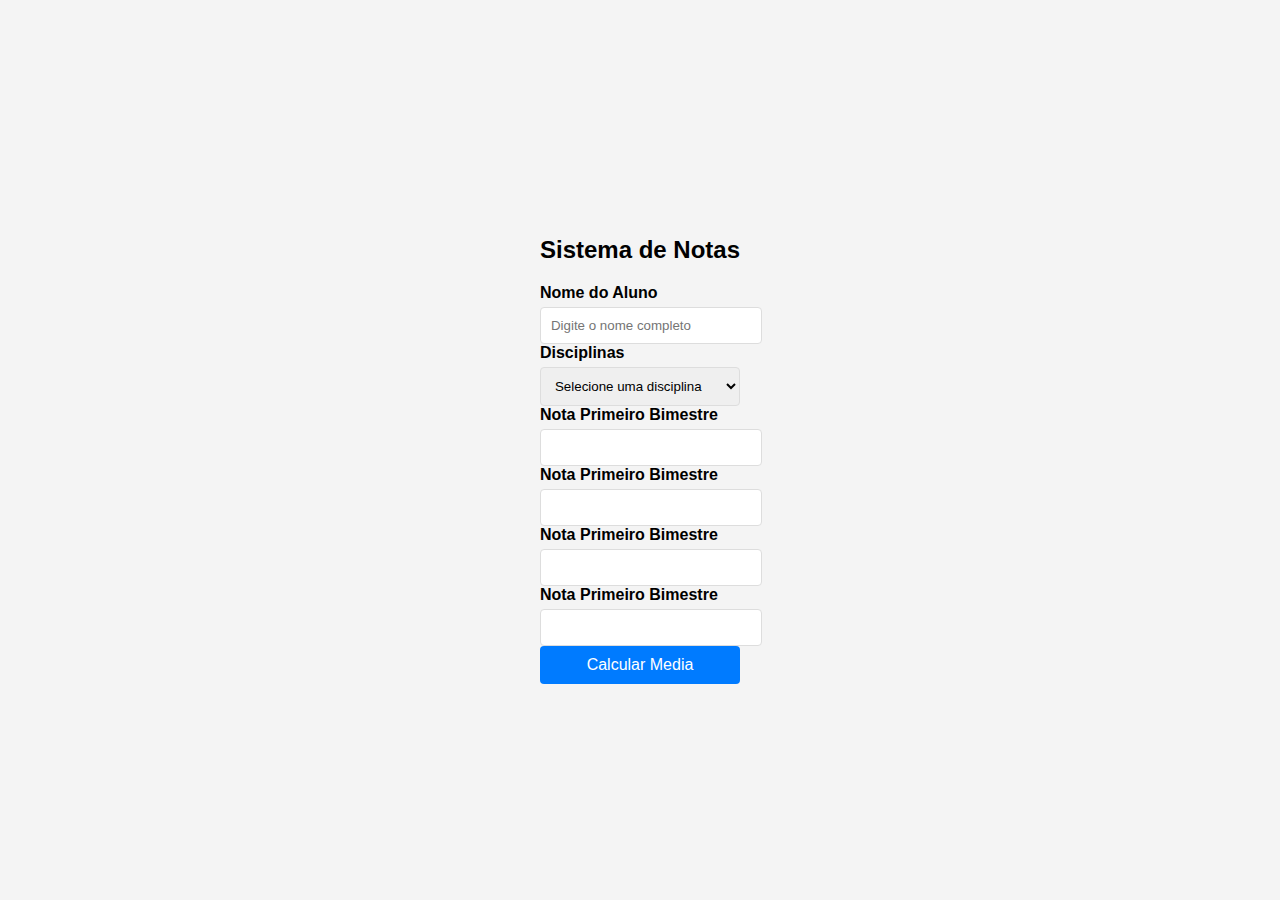
<file: index.html>
<!DOCTYPE html>
<html lang="pt-BR">
<head>
    <meta charset="UTF-8">
    <meta name="viewport" content="width=device-width, initial-scale=1.0">
    <link rel="stylesheet" href="style.css">
    <link rel="stylesheet" href="script.js">
    <title>Sistema de Notas</title>
</head>
<body>
    <div class = "conteiner">
        <h2>Sistema de Notas</h2>
        <div class = "form-grupo">
            <label for="nome">Nome do Aluno</label>
            <input type="text" id="name" placeholder="Digite o nome completo" required>
        </div>
        <div class = "form-grupo">
            <label for="Disciplina">Disciplinas</label>
            <select id = "Disciplina" required>
                <option value="">Selecione uma disciplina</option>
                <option value="matematica">matematica</option>
                <option value="fisica">fisica</option>
                <option value="portugues">portugues</option>
                <option value="robotica">robotica</option>
            </select>
        </div>
        <div class="form-grupo">
            <label for="nota1">Nota Primeiro Bimestre</label>
            <input type="number" id="nota1" min="0" max="10" step="0.1">
        </div>
        <div class="form-grupo">
            <label for="nota2">Nota Primeiro Bimestre</label>
            <input type="number" id="nota2" min="0" max="10" step="0.1">
        </div>
        <div class="form-grupo">
            <label for="nota3">Nota Primeiro Bimestre</label>
            <input type="number" id="nota3" min="0" max="10" step="0.1">
        </div>
        <div class="form-grupo">
            <label for="nota4">Nota Primeiro Bimestre</label>
            <input type="number" id="nota4" min="0" max="10" step="0.1">
        </div>
        <button onclick="calcularMedia()">Calcular Media</button>
        <div id="Resultado"></div>
    </div>
    
</body>
</html>
</file>
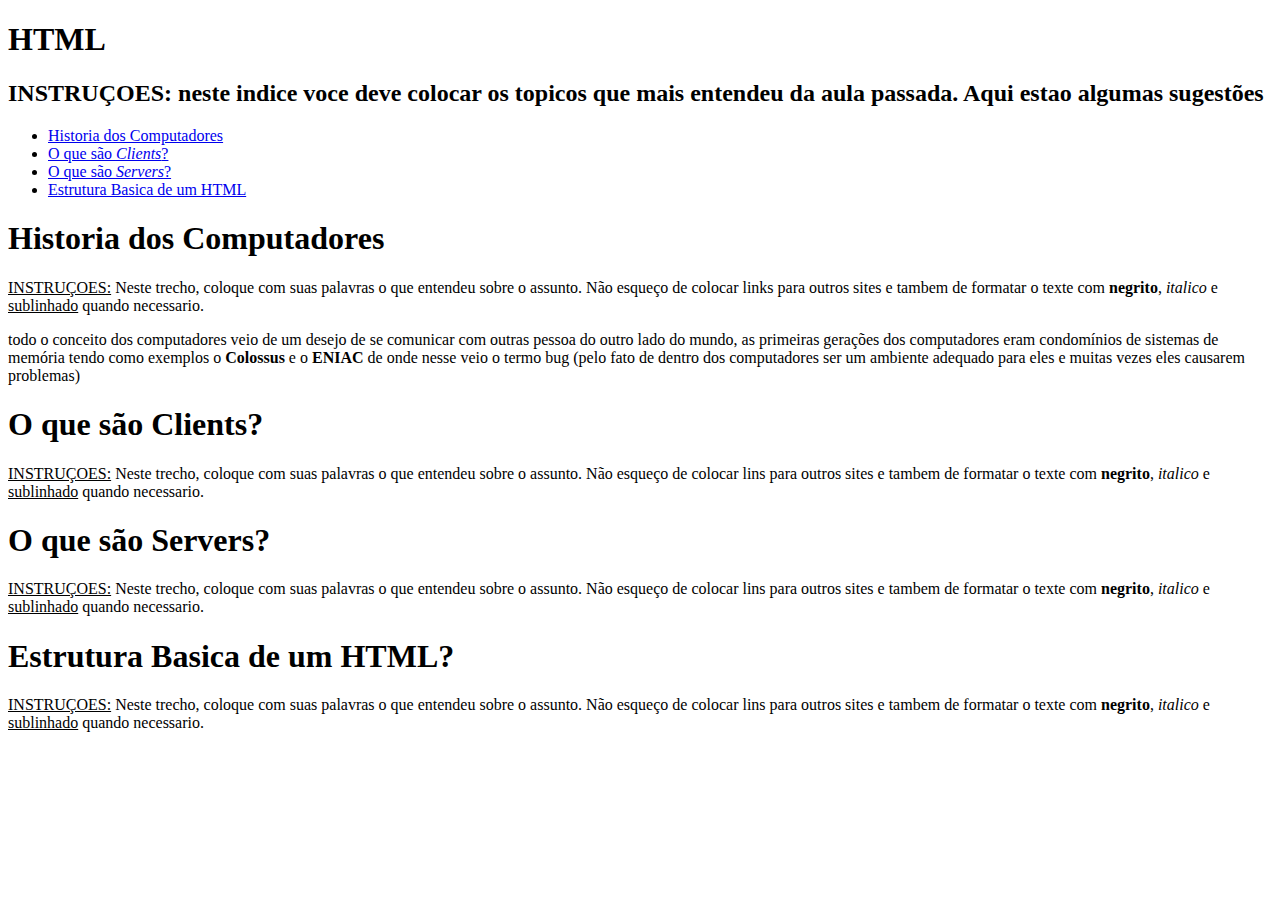
<file: main.html>
<!DOCTYPE html>
<html lang="en">
<head>
    <meta charset="UTF-8">
    <meta name="viewport" content="width=device-width, initial-scale=1.0">
    <title>HTML - Primeiros passos</title>
</head>
<body>
    <h1><STRONG>HTML</STRONG></h1>
    <h2><strong>INSTRUÇOES:</strong> neste indice voce deve colocar os topicos que mais entendeu da aula passada. Aqui estao algumas sugestões</h2>
    <ul>
        <li><a href = '#Historia'>Historia dos Computadores</a></li>
        <li><a href = '#Clients'>O que são <i>Clients</i>?</a></li>
        <li><a href = '#Servers'>O que são <i>Servers</i>?</a></li>
        <li><a href = '#Estrutura'>Estrutura Basica de um HTML</a></li>
    </ul>
    <h1 id="Historia">Historia dos Computadores</h1>
     <p><u>INSTRUÇOES:</u> Neste trecho, coloque com suas palavras o que entendeu sobre o assunto.
      Não esqueço de colocar links para outros sites e tambem de formatar o texte com <strong>negrito</strong>,
       <i>italico</i> e <u>sublinhado</u> quando necessario.</p>
     <p> todo o conceito dos computadores veio de um desejo de se comunicar com outras pessoa do outro lado do mundo, as primeiras gerações dos computadores eram condomínios de sistemas de memória tendo como exemplos o <strong>Colossus</strong> e o <strong>ENIAC</strong> de onde nesse veio o termo bug (pelo fato de dentro dos computadores ser um ambiente adequado para eles e muitas vezes eles causarem problemas) </p>


     <h1 id="Clients">O que são Clients?</h1>
     <p><u>INSTRUÇOES:</u> Neste trecho, coloque com suas palavras o que entendeu sobre o assunto.
        Não esqueço de colocar lins para outros sites e tambem de formatar o texte com <strong>negrito</strong>,
         <i>italico</i> e <u>sublinhado</u> quando necessario.</p>
     <p> </p>


     <h1 id="Servers">O que são Servers?</h1>
     <p><u>INSTRUÇOES:</u> Neste trecho, coloque com suas palavras o que entendeu sobre o assunto.
        Não esqueço de colocar lins para outros sites e tambem de formatar o texte com <strong>negrito</strong>,
         <i>italico</i> e <u>sublinhado</u> quando necessario.</p>
         
         
     <h1 id="Estrutura">Estrutura Basica de um HTML?</h1>
     <p><u>INSTRUÇOES:</u> Neste trecho, coloque com suas palavras o que entendeu sobre o assunto.
        Não esqueço de colocar lins para outros sites e tambem de formatar o texte com <strong>negrito</strong>,
         <i>italico</i> e <u>sublinhado</u> quando necessario.</p>
    
   


   
</body>
</html>
</file>
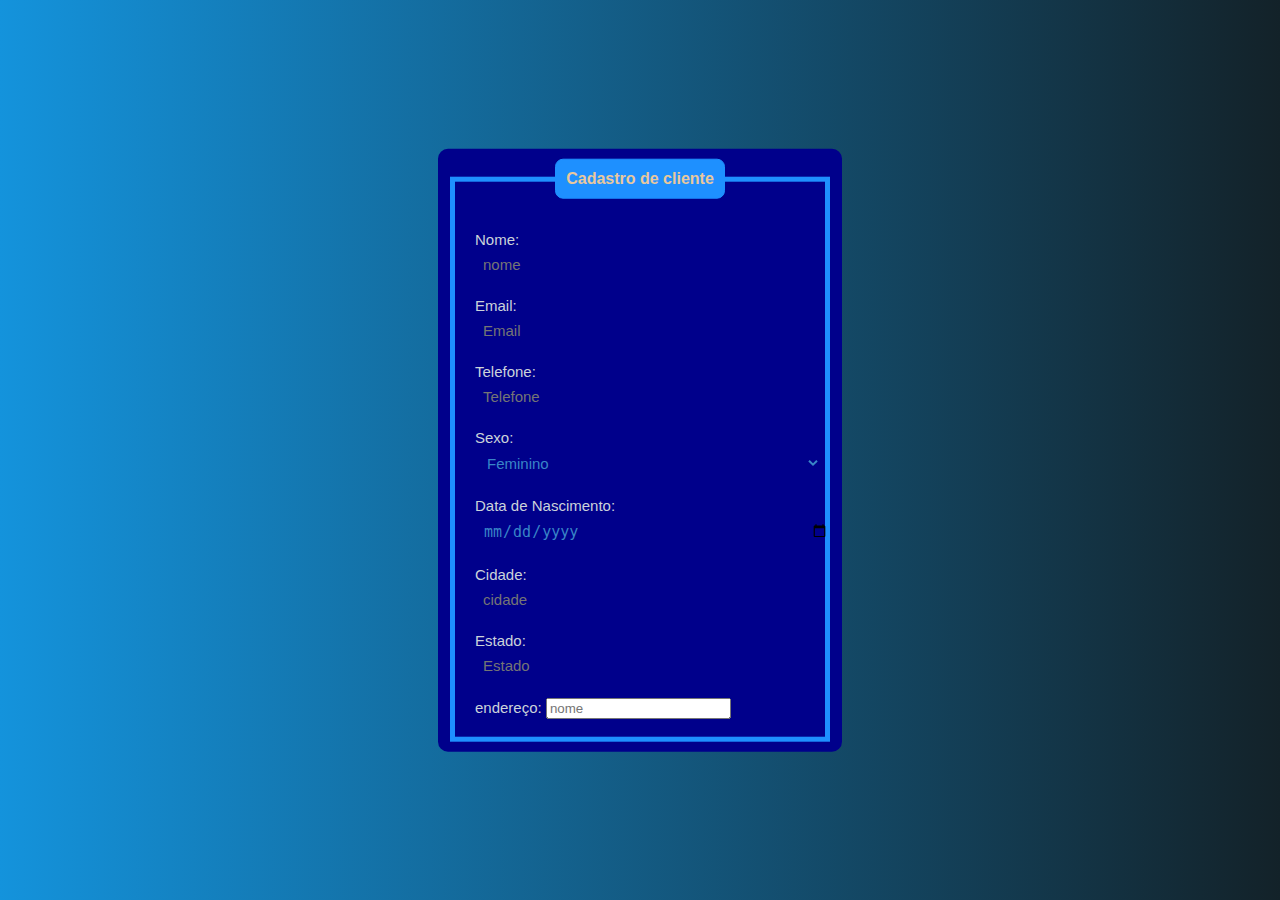
<file: novo.html>
<!DOCTYPE html>
<html lang="en">
<head>
    <meta charset="UTF-8">
    <meta name="viewport" content="width=device-width, initial-scale=1.0">
    <title>PROJETO PRATICO: Desenvolver um formulario de casdastro em HTML</title>
</head>
<style>
    body{
        font-family: Arial, Helvetica, sans-serif;
        background-image: linear-gradient(to right, rgba(20,147,220), rgb(19, 34, 41))
    }
    .box{
        color:rgb(233, 200, 157);
        position: absolute;
        top: 50%;
        left: 50%;
        transform: translate(-50%, -50%);
        background-color: darkblue;
        padding: 10px;
        border-radius: 10px;
        width: 30%;
        max-width: 500px;
        max-height: 600px;
    }
    fieldset{
        border: 5px solid dodgerblue;
    }
    .inputbox{
        position: relative;
        padding: 10px;
    }
    legend{
        border: 1px solid dodgerblue;
        padding: 10px;
        text-align: center;
        background-color: dodgerblue;
        border-radius: 8px;
    }
    .inputBox{
        background: none;
        border: rgb(199, 42, 42);
        outline: none;
        color:rgb(203, 211, 218);
        font-size: 15px;
        width: 100%;
        padding: 8px;
    }
    .inputUser{
        background: none;
        border: rgb(199, 42, 42);
        outline: none;
        color:rgb(199, 207, 214);
        font-size: 15px;
        width: 100%;
        padding: 8px;
    }
    .inputEmail{
        background: none;
        border: rgb(199, 42, 42);
        outline: none;
        color:rgb(57, 133, 199);
        font-size: 15px;
        width: 100%;
        padding: 8px;
    }
    .inputTelefone{
        background: none;
        border: rgb(199, 42, 42);
        outline: none;
        color:rgb(57, 133, 199);
        font-size: 15px;
        width: 100%;
        padding: 8px;
    }
    .inputSexo{
        background: none;
        border: rgb(199, 42, 42);
        outline: none;
        color:rgb(57, 133, 199);
        font-size: 15px;
        width: 100%;
        padding: 8px;
    }
    .inputData{
        background: none;
        border: rgb(199, 42, 42);
        outline: none;
        color:rgb(57, 133, 199);
        font-size: 15px;
        width: 100%;
        padding: 8px;
    }
    .inputcidade{
        background: none;
        border: rgb(199, 42, 42);
        outline: none;
        color:rgb(57, 133, 199);
        font-size: 15px;
        width: 100%;
        padding: 8px;
    }
    .inputestado{
        background: none;
        border: rgb(199, 42, 42);
        outline: none;
        color:rgb(57, 133, 199);
        font-size: 15px;
        width: 100%;
        padding: 8px;
    }
    .inputendereço{
        background: none;
        border: rgb(199, 42, 42);
        outline: none;
        color:rgb(57, 133, 199);
        font-size: 15px;
        width: 100%;
        padding: 8px;
    }

</style>
<body>
    <div class="box">
        <form action="">
            <fieldset>
                <legend><strong>Cadastro de cliente</strong></legend><br>
                <div class="inputBox">
                    <label for="nome" class="labelInput">Nome:</label><br>
                    <input type="text" name="nome" id="nome" class="inputUser" placeholder="nome" required><br>
                </div>
                <div class="inputBox">
                    <label for="Email" class="labelInput">Email:</label><br>
                    <input type="text" name="Email" id="Email" class="inputEmail" placeholder="Email" required><br>
                </div>
                <div class="inputBox">
                    <label for="Telefone" class="labelInput">Telefone:</label>
                    <input type="text" name="Telefone" id="Telefone" class="inputTelefone" placeholder="Telefone" required><br>
                </div>
                <div class="inputBox">
                    <label for="Sexo" class="labelInput">Sexo:</label>
                    <select type="radio" name="Sexo" id="Sexo" class="inputSexo" placeholder="Sexo" required><br>
                        <option value="Feinino">Feminino</option>
                        <option value="Masculino">masculino</option>
                        <option value="Outro">Outro</option>
                    </select>
                </div>
                <div class="inputBox">
                    <label for="Data" class="labelInput">Data de Nascimento:</label>
                    <input type="date" name="Data" id="Data" class="inputData" required><br>
                </div>
                <div class="inputBox">
                    <label for="Cidade" class="labelInput">Cidade:</label>
                    <input type="text" name="cidade" id="cidade" class="inputcidade" placeholder="cidade" required><br>
                </div>
                <div class="inputBox">
                    <label for="Estado" class="labelInput">Estado:</label>
                    <input type="text" name="estado" id="estado" class="inputestado" placeholder="Estado" required><br>
                </div>
                <div class="inputBox">
                    <label for="nome" class="labelInput">endereço:</label>
                    <input type="text" name="endereço" id="endereço" class="inputEndereço" placeholder="nome" required><br>
                </div>
            </fieldset>
        </form>
    </div>
</body>
</html>
</file>
<file: style.css>
body {
    font-family: Arial, sans-serif;
    background-color: #f4f4f4;
    display: flex;
    justify-content: center;
    align-items: center;
    height: 100vh;
    margin: 0;
}

.container {
    background-color: white;
    padding: 30px;
    border-radius: 8px;
    box-shadow: 0 2px 10px rgba(0, 0, 0, 0.1);
    width: 400px;
}

h2 {
    text-align: center;
    margin-bottom: 20px;
}

.form-group {
    margin-bottom: 20px;
}

label {
    display: block;
    font-weight: bold;
    margin-bottom: 5px;
}

input, select {
    width: 100%;
    padding: 10px;
    border: 1px solid #ddd;
    border-radius: 4px;
}

button {
    display: block;
    width: 100%;
    padding: 10px;
    background-color: #007bff;
    color: white;
    border: none;
    border-radius: 4px;
    cursor: pointer;
    font-size: 16px;
}

button:hover {
    background-color: #0056b3;
}

#resultado {
    margin-top: 20px;
    padding: 10px;
    text-align: center;
    font-weight: bold;
}

.aprovado {
    color: green;
}

.reprovado {
    color: red;
}
</file>
